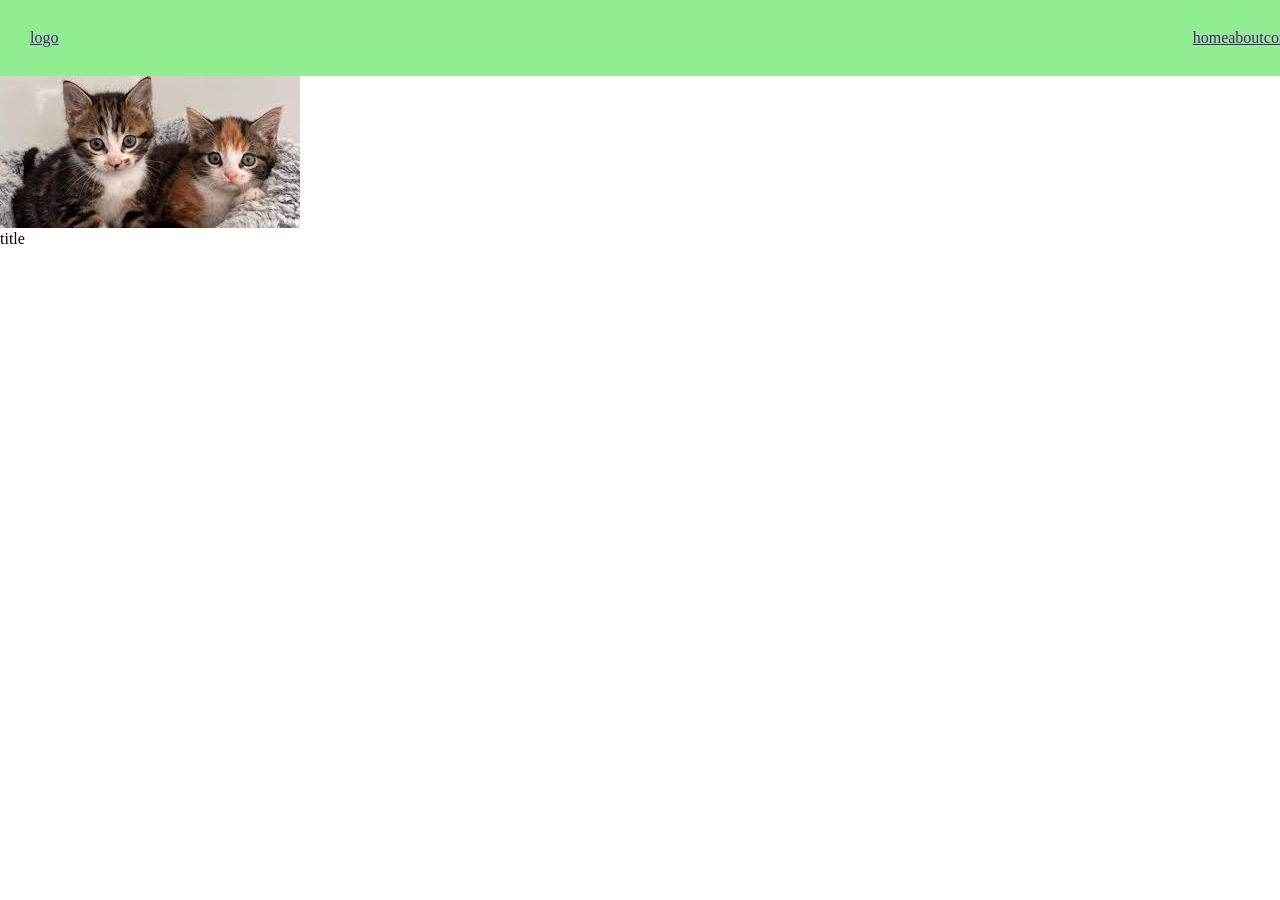
<file: index.html>
<!DOCTYPE html>
<html lang="en">
<head>
    <meta charset="UTF-8">
    <meta http-equiv="X-UA-Compatible" content="IE=edge">
    <meta name="viewport" content="width=device-width, initial-scale=1.0">
    <title>lesson5</title>
    <link rel="stylesheet" href="./css/reset.css">
    <link rel="stylesheet" href="./css/style.css">
</head>
<body>
    <header class="header-main">
        <div class="header-wraper">
            <a href="">logo</a>

            <nav>
                <ul class="ul-element">
                    <li><a href="">home</a></li>
                    <li><a href="">about</a></li>
                    <li><a href="">contact</a></li>
                </ul>
            </nav>
        </div>
    </header>

    <section>
        <div class="box">
            <img src="./images/cat.png" alt="">
            <h2>title</h2>
        </div>
    </section>
</body>
</html>
</file>
<file: css/style.css>
.ul-element{
    display: flex;
}
/* .header-main{
    background-color: lightgreen;
    padding: 30px;
    position: fixed;
    top: 0;
    left: 0;
    width: 100%;
    z-index: 100;
} */

.header-main{
    background-color: lightgreen;
    padding: 30px;
    position: sticky;
    top: 0;
    left: 0;
    width: 100%;
    z-index: 100;
}
.header-wraper{
    display: flex;
    justify-content: space-between;
    position: fixed;
    top: 0;
    left: 0;
    width: 100%;
    padding: 30px;
    background-color: lightgreen;
}

.wraper:hover{
    background-color: aqua;
}

.box{
    width: 100%;
    position: fixed;
    transition: all 4s;
}

.box:hover{
    width: 250px;
    background-color: blueviolet;
}
</file>
